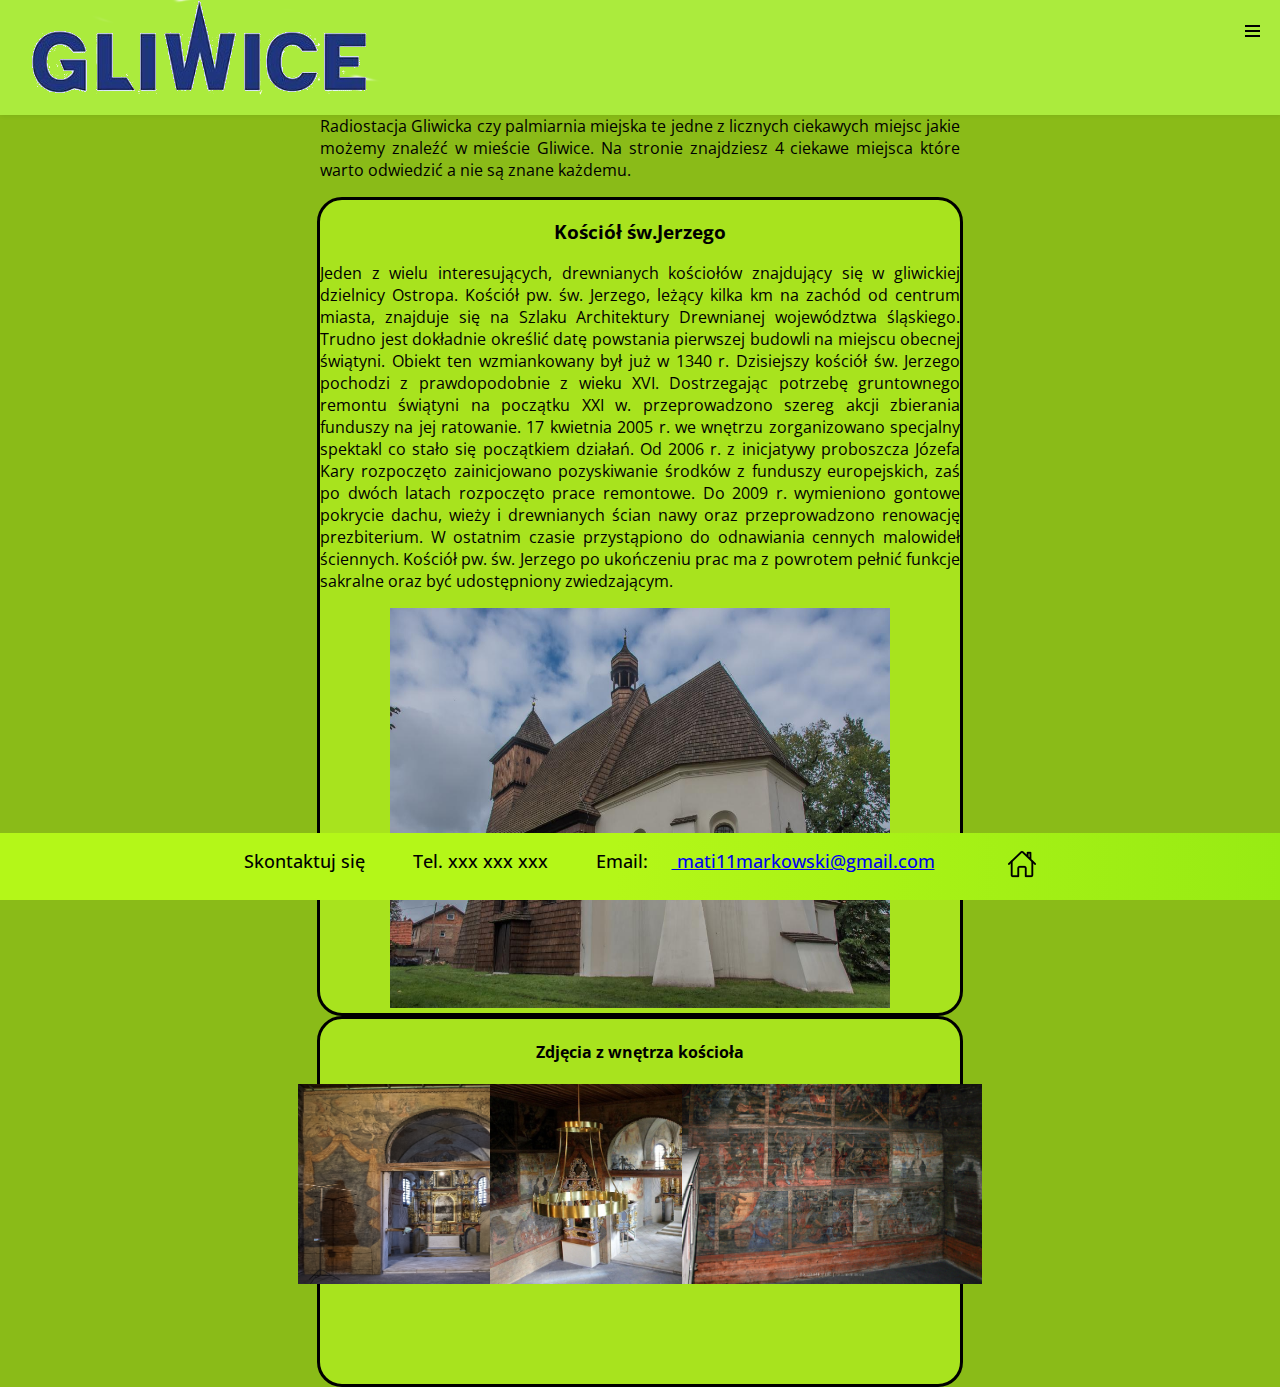
<file: Strona/index.html>
<!DOCTYPE html>
<html lang="pl">

<head>
    <title>Gliwice, nieznane miejsca</title>
    <meta charset="utf-8" />
    <meta name="author" content="Mateusz Markowski" />
    <meta name="keywords"
        content="Gliwice,ciekawe miejsca Gliwice, nieoczywiste miejsca w Gliwicach, domy Finladzkie w Gliwicach" />
    <meta name="description"
        content="Szukasz ciekawych miejsc w Gliwicach?. Chciałbyś poznać mniej znane a zarazem niesamowicie ciekawe miejsca. Na stronie znajdziesz właśnie 4 takie miejsca. " />
    <meta name="robots" content="all" />
    <link rel="stylesheet" href="style.css" />
</head>

<body>
    <header>
        <a href="#" class="logo"><img id="baner12" src="img/Logo.png" alt="baner_zdjęcie"></a>
        <nav>
            <input class="menu-btm" type="checkbox" id="menu-btm">
            <label class="menu-icon" for="menu-btm"><span class="navicon"></span></label>
            <ul class="menu">
                <li><a href="index.html">Strona główna</a></li>
                <li><a href="atrakcja2/index.html">Strona 2</a></li>
                <li><a href="atrakcja3/index.html">Strona 3</a></li>
                <li><a href="Ankieta/index.html">Ankieta</a></li>
            </ul>
        </nav>
    </header>

    <main>
        <aside class="wstep">
            <p>W naszym mieście możemy znaleźć wiele ciekawych miejsc. Każdemu znana Radiostacja Gliwicka czy palmiarnia
                miejska te jedne z licznych ciekawych
                miejsc jakie możemy znaleźć w mieście Gliwice. Na stronie znajdziesz 4 ciekawe miejsca które warto
                odwiedzić a nie są znane każdemu.</p>
        </aside>

        <div class="Kosciol">
            <h3>Kościół św.Jerzego</h3>
            <p class="Ktekst">Jeden z wielu interesujących, drewnianych kościołów znajdujący się w gliwickiej dzielnicy
                Ostropa.
                Kościół pw. św. Jerzego, leżący kilka km na zachód od centrum miasta, znajduje się na Szlaku
                Architektury Drewnianej województwa śląskiego.
                Trudno jest dokładnie określić datę powstania pierwszej budowli na miejscu obecnej świątyni. Obiekt ten
                wzmiankowany był już w 1340 r.
                Dzisiejszy kościół św. Jerzego pochodzi z prawdopodobnie z wieku XVI. Dostrzegając potrzebę gruntownego
                remontu świątyni na początku XXI w. przeprowadzono szereg akcji zbierania funduszy na jej ratowanie.
                17 kwietnia 2005 r. we wnętrzu zorganizowano specjalny spektakl co stało się początkiem działań.
                Od 2006 r. z inicjatywy proboszcza Józefa Kary rozpoczęto zainicjowano pozyskiwanie środków z funduszy
                europejskich, zaś po dwóch latach rozpoczęto prace remontowe.
                Do 2009 r. wymieniono gontowe pokrycie dachu, wieży i drewnianych ścian nawy oraz przeprowadzono
                renowację prezbiterium.
                W ostatnim czasie przystąpiono do odnawiania cennych malowideł ściennych.
                Kościół pw. św. Jerzego po ukończeniu prac ma z powrotem pełnić funkcje sakralne oraz być udostępniony
                zwiedzającym.</p>
            <img src="img/kosciol_pw._sw._jerzego_1.jpg" style=" height:400px; width:500px" alt="Kosciol">
        </div>



        <div class="Koscioljerz">
            <h4>Zdjęcia z wnętrza kościoła</h4>
            <div class="Kosciolzdj">
                <div class="Kosciolzdj1">
                    <div class="grupazdjec"><img src="img/wnetrz.jpg" style=" height:200px; width:300px" alt="Wnetrze">
                    </div>
                </div>
                <div class="Kosciolzdj2">
                    <div class="grupazdjec"><img src="img/wnetrz2.jpg" style=" height:200px; width:300px"
                            alt="Wnetrze2"></div>
                </div>
                <div class="Kosciolzdj3">
                    <div class="grupazdjec"><img src="img/wnetrz3.jpg" style=" height:200px; width:300px"
                            alt="Wnetrze3"></div>
                </div>

            </div>
        </div>
















    </main>



    <footer class="stopka">
        <p>Skontaktuj się </p>
        <p>Tel. xxx xxx xxx </p>
        <p>Email:<a href="mailto:mati11markowski@gmail.com" target="blank"> mati11markowski@gmail.com </a></p>
        <a href="#" class="ikona"> <img src="img/ikonadom.png" alt="dom"> </a>
        
    </footer>
</body>

</html>
</file>
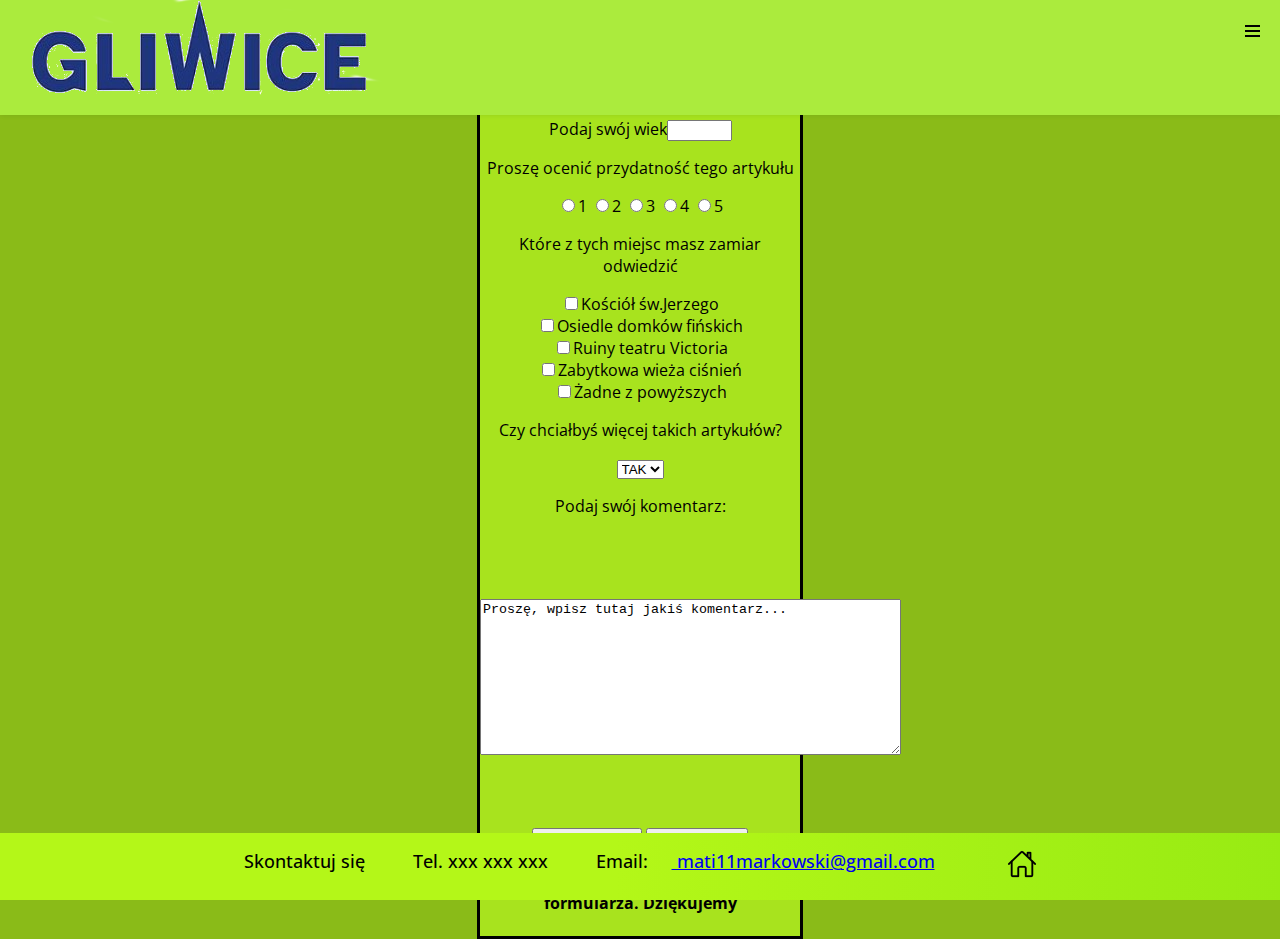
<file: Strona/Ankieta/index.html>
<!DOCTYPE html>
<html lang="pl">
<head>
    <title>Gliwice, nieznane miejsca</title>
    <meta charset= "utf-8" />
    <meta name="author" content="Mateusz Markowski" />
    <meta name="keywords" content="Gliwice,ciekawe miejsca Gliwice, nieoczywiste miejsca w Gliwicach, domy Finladzkie w Gliwicach" />
    <meta name="description" content="Szukasz ciekawych miejsc w Gliwicach?. Chciałbyś poznać mniej znane a zarazem niesamowicie ciekawe miejsca. Na stronie znajdziesz właśnie 4 takie miejsca. "/>
    <meta name="robots" content="none"/>
    <link rel="stylesheet" href="../style.css"/>
    </head>
    <body>
        <header>
            <a href="../index.html" class="logo"><img id ="baner12" src="../img/Logo.png" alt="baner_zdjęcie"></a>
            <nav>
                <input class="menu-btm" type="checkbox" id="menu-btm">
                <label class="menu-icon" for="menu-btm"><span class="navicon"></span></label>
                <ul class="menu">
                <li><a href="../index.html">Strona główna</a></li>  
                <li><a href="../atrakcja2/index.html">Strona 2</a></li>
                <li><a href="../atrakcja3/index.html">Strona 3</a></li>
                <li><a href="#">Ankieta</a></li>
                </ul>   
            </nav>
        </header>

<body>
<main>
<div class="formularz">
<form action="mati11markowski@gmail.com" method="post">
    <label>Podaj swój wiek</label><input type="text" name="wiek" size="5" maxlength="3" />
    <p>Proszę ocenić przydatność tego artykułu</p>
    <input type="radio" name="radio" value="1">1
    <input type="radio" name="radio" value="2">2
    <input type="radio" name="radio" value="3">3
    <input type="radio" name="radio" value="4">4
    <input type="radio" name="radio" value="5">5
    <p>Które z tych miejsc masz zamiar odwiedzić</p>
    <input type="checkbox" name="miejsce" value="Park Chrobrego">Kościół św.Jerzego<br>
    <input type="checkbox" name="miejsce" value="Marina Gliwice">Osiedle domków fińskich<br>
    <input type="checkbox" name="miejsce" value="Bistro Cafe Żółw">Ruiny teatru Victoria<br>
    <input type="checkbox" name="miejsce" value="Park Szwajcaria">Zabytkowa wieża ciśnień<br>
    <input type="checkbox" name="miejsce" value="jeszce nw">Żadne z powyższych<br>
    <p></p>
    <p>Czy chciałbyś więcej takich artykułów?</p>
    <select name="Wybor">
    <option>TAK</option>
    <option>NIE</option>
    </select>
    <p>Podaj swój komentarz:</p><br><br><br>
    <textarea name="Komentarz" cols="50" rows="10">Proszę, wpisz tutaj jakiś komentarz...</textarea>
    <br>
    <br>
    <br>
    <br>
    <input type="submit" value="Wyślij formularz">
    <input type="reset" value="Wyczyść dane">
    </form>
    <h4>Prosimy o wypełnienie powyższego formularza. Dziękujemy </h4>
</div>

</main>


    <footer class="stopka">
        <p>Skontaktuj się </p>
        <p>Tel. xxx xxx xxx </p>
        <p>Email:<a href="mailto:mati11markowski@gmail.com" target="blank"> mati11markowski@gmail.com </a></p>
        <a href="../index.html" class="ikona"> <img src="../img/ikonadom.png" alt="dom"> </a>
    </footer>
</body>
</html>
</file>
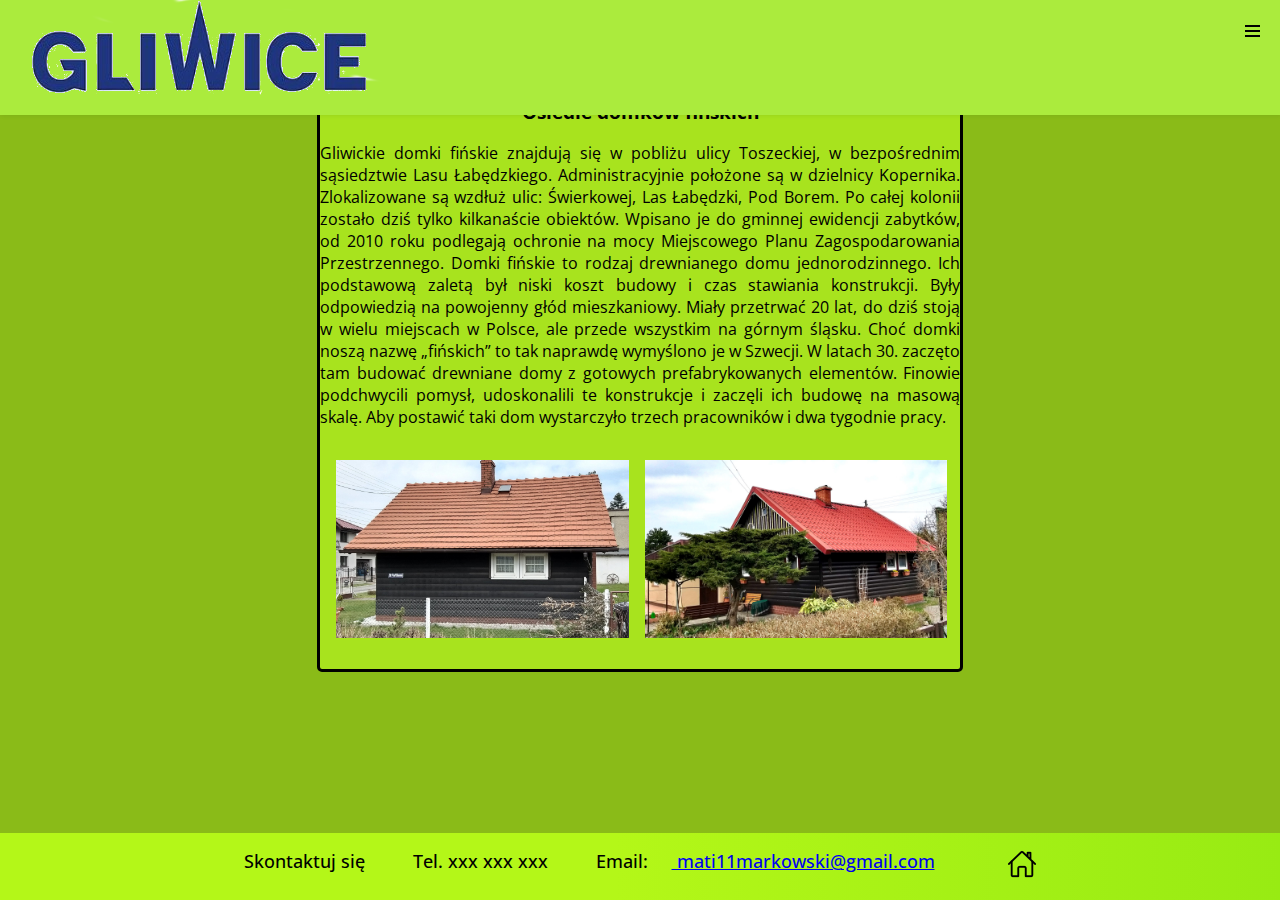
<file: Strona/atrakcja2/index.html>
<!DOCTYPE html>
<html lang="pl">

<head>
    <title>Gliwice, nieznane miejsca</title>
    <meta charset="utf-8" />
    <meta name="author" content="Mateusz Markowski" />
    <meta name="keywords"
        content="Gliwice,ciekawe miejsca Gliwice, nieoczywiste miejsca w Gliwicach, domy Finladzkie w Gliwicach" />
    <meta name="description"
        content="Szukasz ciekawych miejsc w Gliwicach?. Chciałbyś poznać mniej znane a zarazem niesamowicie ciekawe miejsca. Na stronie znajdziesz właśnie 4 takie miejsca. " />
    <meta name="robots" content="none" />
    <link rel="stylesheet" href="../style.css" />
</head>

<body>
    <header>
        <a href="../index.html" class="logo"><img id="baner12" src="../img/Logo.png" alt="baner_zdjęcie"></a>
        <nav>
            <input class="menu-btm" type="checkbox" id="menu-btm">
            <label class="menu-icon" for="menu-btm"><span class="navicon"></span></label>
            <ul class="menu">
                <li><a href="../index.html">Strona główna</a></li>
                <li><a href="#">Strona 2</a></li>
                <li><a href="../atrakcja3/index.html">Strona 3</a></li>
                <li><a href="../Ankieta/index.html">Ankieta</a></li>
            </ul>
        </nav>
    </header>

    <main>
        <div class="domki">
            <h3>Osiedle domków fińskich</h3>
            <p class=domkitekst>
                Gliwickie domki fińskie znajdują się w pobliżu ulicy Toszeckiej, w bezpośrednim sąsiedztwie Lasu
                Łabędzkiego. Administracyjnie położone są w dzielnicy Kopernika. Zlokalizowane są wzdłuż ulic:
                Świerkowej, Las Łabędzki, Pod Borem. Po całej kolonii zostało dziś tylko kilkanaście obiektów. Wpisano
                je do gminnej ewidencji zabytków,
                od 2010 roku podlegają ochronie na mocy Miejscowego Planu Zagospodarowania Przestrzennego.
                Domki fińskie to rodzaj drewnianego domu jednorodzinnego.
                Ich podstawową zaletą był niski koszt budowy i czas stawiania konstrukcji.
                Były odpowiedzią na powojenny głód mieszkaniowy.
                Miały przetrwać 20 lat, do dziś stoją w wielu miejscach w Polsce, ale przede wszystkim na górnym śląsku.
                Choć domki noszą nazwę „fińskich” to tak naprawdę wymyślono je w Szwecji.
                W latach 30. zaczęto tam budować drewniane domy z gotowych prefabrykowanych elementów.
                Finowie podchwycili pomysł, udoskonalili te konstrukcje i zaczęli ich budowę na masową skalę.
                Aby postawić taki dom wystarczyło trzech pracowników i dwa tygodnie pracy.</p>

<!-- 
            <img src="img/domek1.jpg" style=" height:25%; width:25%" alt="Domek1">
            <img src="img/domek2.jpg" style=" height:25%; width:25%" alt="Domek2">
            <img src="img/domek3.jpg" style=" height:25%; width:25%" alt="Domek3">
            <img src="img/domek4.jpg" style=" height:25%; width:25%" alt="Domek4"> -->

        
      
            <div class="galleria-w">
                <div class="galleria-suwak">
                    <div class="gal">
                        <div class="zdj">
                        <img src="img/domek1.jpg"   alt="Domek1" />
                        </div>
                        <div class="zdj">
                        <img src="img/domek2.jpg"  alt=Domek2" />
                        </div>
                        <div class="zdj">
                        <img src="img/domek3.jpg"  alt="Domek3" />
                        </div>
                        <div class="zdj">
                        <img src="img/domek4.jpg"  alt="Domek4" />
                    </div>
                </div>
                </div>


        </div>

















    </main>


    <footer class="stopka">
        <p>Skontaktuj się </p>
        <p>Tel. xxx xxx xxx </p>
        <p>Email:<a href="mailto:mati11markowski@gmail.com" target="blank"> mati11markowski@gmail.com </a></p>
        <a href="../index.html" class="ikona"> <img src="../img/ikonadom.png" alt="dom"> </a>
    </footer>
</body>

</html>
</file>
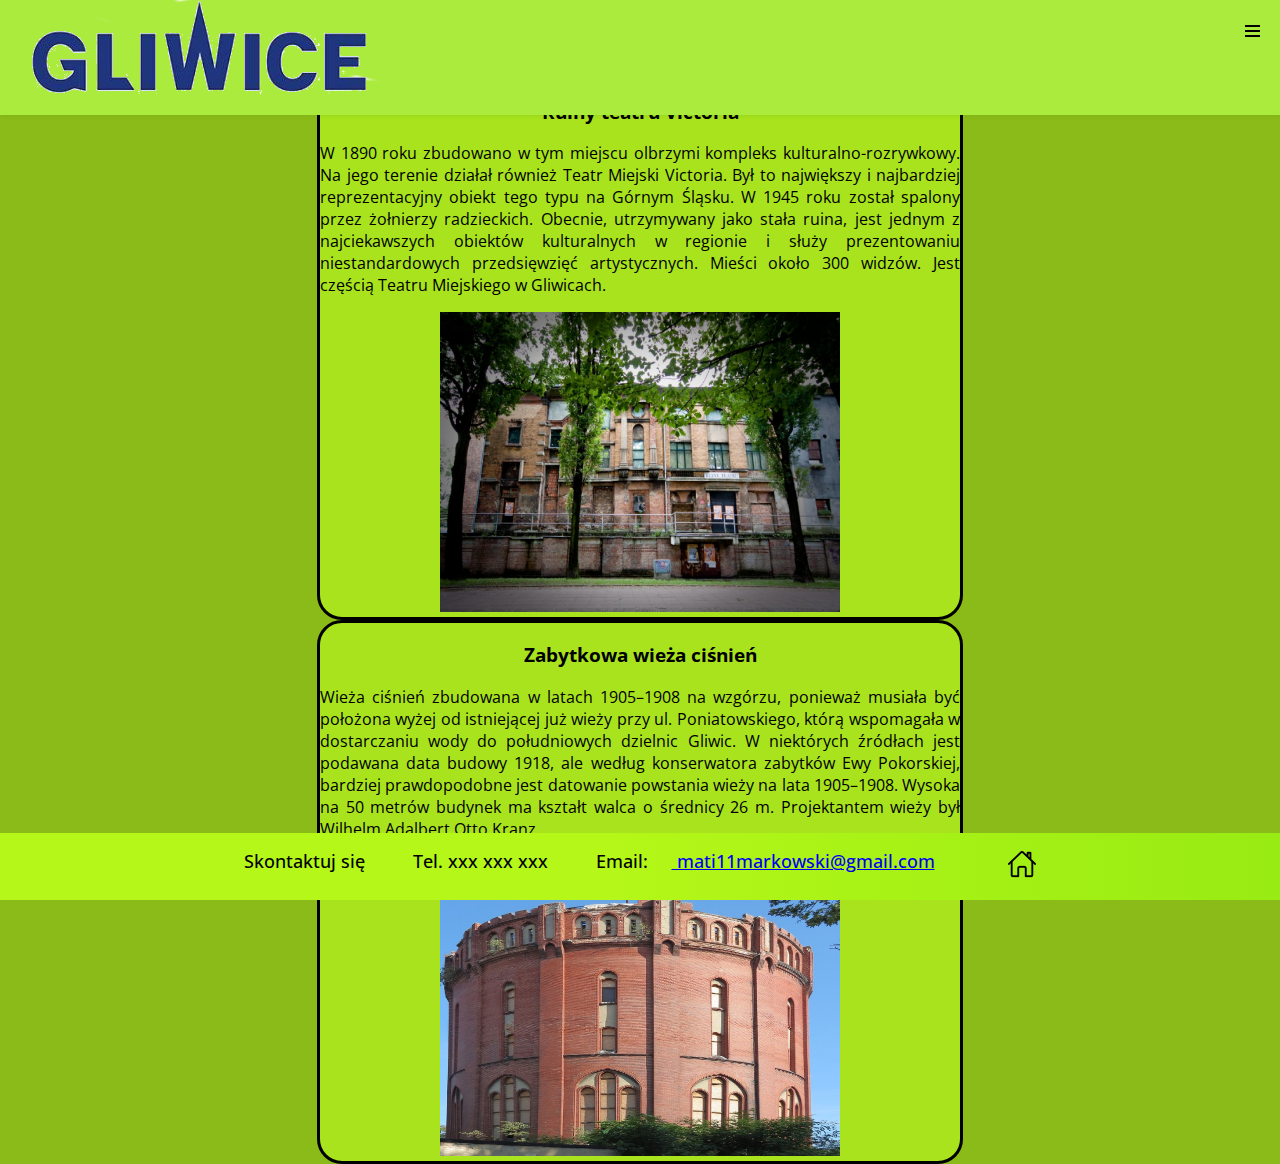
<file: Strona/atrakcja3/index.html>
<!DOCTYPE html>
<html lang="pl">

<head>
    <title>Gliwice, nieznane miejsca</title>
    <meta charset="utf-8" />
    <meta name="author" content="Mateusz Markowski" />
    <meta name="keywords"
        content="Gliwice,ciekawe miejsca Gliwice, nieoczywiste miejsca w Gliwicach, domy Finladzkie w Gliwicach" />
    <meta name="description"
        content="Szukasz ciekawych miejsc w Gliwicach?. Chciałbyś poznać mniej znane a zarazem niesamowicie ciekawe miejsca. Na stronie znajdziesz właśnie 4 takie miejsca. " />
    <meta name="robots" content="none" />
    <link rel="stylesheet" href="../style.css" />
</head>

<body>
    <header>
        <a href="../index.html" class="logo"><img id="baner12" src="../img/Logo.png" alt="baner_zdjęcie"></a>
        <nav>
            <input class="menu-btm" type="checkbox" id="menu-btm">
            <label class="menu-icon" for="menu-btm"><span class="navicon"></span></label>
            <ul class="menu">
                <li><a href="../index.html">Strona główna</a></li>
                <li><a href="../atrakcja2/index.html">Strona 2</a></li>
                <li><a href="#">Strona 3</a></li>
                <li><a href="../Ankieta/index.html">Ankieta</a></li>
            </ul>
        </nav>
    </header>

    <main>
        <div class="Teatr">
            <h3>Ruiny teatru Victoria</h3>
            <p class="teatrtekst">W 1890 roku zbudowano w tym miejscu olbrzymi kompleks kulturalno-rozrywkowy.
                Na jego terenie działał również Teatr Miejski Victoria.
                Był to największy i najbardziej reprezentacyjny obiekt tego typu na Górnym Śląsku.
                W 1945 roku został spalony przez żołnierzy radzieckich.
                Obecnie, utrzymywany jako stała ruina, jest jednym z najciekawszych obiektów kulturalnych w regionie i
                służy prezentowaniu niestandardowych przedsięwzięć artystycznych.
                Mieści około 300 widzów. Jest częścią Teatru Miejskiego w Gliwicach.</p>

            <img src="img/teatr_victoria.jpg" style=" height:300px; width:400px" alt="Teatr">
        </div>

        <div class="Wieża">
            <h3>Zabytkowa wieża ciśnień</h3>
            <p class="wieżatekst">Wieża ciśnień zbudowana w latach 1905–1908 na wzgórzu,
                ponieważ musiała być położona wyżej od istniejącej już wieży przy ul. Poniatowskiego,
                którą wspomagała w dostarczaniu wody do południowych dzielnic Gliwic.
                W niektórych źródłach jest podawana data budowy 1918, ale według konserwatora zabytków Ewy Pokorskiej,
                bardziej prawdopodobne jest datowanie powstania wieży na lata 1905–1908. Wysoka na 50 metrów budynek ma
                kształt walca o średnicy 26 m.
                Projektantem wieży był Wilhelm Adalbert Otto Kranz.

            </p>
            <img src="img/wieża_ciśnień_2.jpg" style=" height:300px; width:400px" alt="Teatr">
        </div>

    </main>





    <footer class="stopka">
        <p>Skontaktuj się </p>
        <p>Tel. xxx xxx xxx </p>
        <p>Email:<a href="mailto:mati11markowski@gmail.com" target="blank"> mati11markowski@gmail.com </a></p>
        <a href="../index.html" class="ikona"> <img src="../img/ikonadom.png" alt="dom"> </a>
    </footer>
</body>

</html>
</file>
<file: Strona/style.css>
@import url('https://fonts.googleapis.com/css2?family=Open+Sans:wght@300&family=Source+Sans+Pro:wght@200&display=swap');

body{
    background-color: #8abb18;
    margin: 0;
    font-family: 'Source Sans Pro', sans-serif;
    font-family: 'Open Sans', sans-serif;
}


main
{
    padding-top: 6%;
}
/* 
.not
{
    padding-top: 3%;
} */

.formularz
{
    padding-top: 3%;
    background-color: #A8E31E;
}



header .logo
{
display: block;
float: left;
/*padding: 10px 20px;*/
font-size: 2em;
}




header
{
    background-color:#ABEB3D;
    box-shadow: 1px 1px 4px rgba(30, 94, 0, 0.1);
    position: fixed;
    margin-top:0;
    padding-top:0;
    margin-left:0;
    width: 100%;
    z-index: 3;
    }
    


    header ul
    {
    margin: 0;
    list-style-type: none;
    overflow: hidden;
    background-color: #ABEB3D;
    }
    
    header li a
    {
    display: block;
    align-items:center;
    justify-content:center;
    padding: 5px;
    text-decoration: none;
    /*border-right: 1px solid #f4f4f4;*/
    color:black;
    }
    
    header li a:hover,header.menu-btm:hover 
    {
    background-color:#A2DE3A;
    }
    
    header .menu
    {
    clear: both;
    max-height: 0;
    transition: max-height s easy-out;
    -webkit-transition: max-height 2s easy-out;
    -moz-transition: max-height 2s easy-out;
    }
    
    header .menu-icon
    {
    cursor: pointer;
    float: right;
    padding: 30px 20px;
    position: relative;
    }
    
    header .menu-icon .navicon
    {
    background-color: #000;
    display: block;
    height: 2px;
    width: 15px;
    position: relative;
    }
    
    header .menu-icon .navicon::before, header .menu-icon .navicon::after
    {
    content: "";
    background-color: #000;
    display: block;
    height: 100%;
    width: 100%;
    position: absolute;
    transition: all 1s;
    }
    
    header .menu-icon .navicon::before
    {
    top: 5px;
    }
    
    header .menu-icon .navicon::after
    {
    top: -5px;
    }
    
    header .menu-btm
    {
    display: none;
    }
    
    header .menu-btm:checked~.menu
    {
    max-height: 175px;
    }
    
    header .menu-btm:checked~.menu-icon .navicon::before
    {
    transform: rotate(45deg) translateY(-7px);
    }
    
    header .menu-btm:checked~.menu-icon .navicon::after
    {
    transform: rotate(-45deg) translateY(7px);
    }
    
    header .menu-btm:checked~.menu-icon .navicon
    {
    background-color: transparent;
    }






    .wstep
    {
    text-align: justify;
    width:50%;
    margin-left: auto; 
    margin-right: auto;   
    }


    .Kosciol
    {
        text-align: center;
        margin-left: auto; 
        margin-right: auto;
        border: 3px solid #000000;
        border-radius: 25px;
        width: 50%;
        background-color: #A8E31E;       
    }


    .Ktekst
    {
        text-align: justify
    }



    .Koscioljerz div
    {
    display: flex;
	justify-content:center;
    }

    .Koscioljerz
    {
     width:100%;
     justify-content:center;
     text-align: center;
     border: 3px solid #000000;
     margin-left: auto; 
     margin-right: auto;
     width: 50%;
     border-radius: 25px;
     background-color: #A8E31E;
    }

    .Kosciolzdj
    {
        width:100%;
        justify-content:center;
        margin-left:auto;
        margin-right:auto;
    }

    .grupazdjec
    {
        width:500px;
        height:300px;
        border-radius:15px;
    }

    .Kosciolzdj1
    {
    width: 30%;
    }

    .Kosciolzdj2
    {
    width: 30%;
    }

    .Kosciolzdj3
    {
    width: 30%;
    }








    .domki
    {
       text-align: center;
        margin-left: auto; 
        margin-right: auto;
        border: 3px solid #000000;
        border-radius: 25px 25px 5px 5px; 
        width: 50%;
        background-color: #A8E31E;
    }
 
    .domkitekst
    {
    text-align: justify
    }
    

    .galeria{

        margin-left: auto; 
        margin-right: auto;

    }

    .galleria-w {
        box-sizing: border-box;
        height: 225px;
        overflow: hidden;
      }
      
      .galleria-suwak {
        box-sizing: border-box;
        height: 225px;
        overflow-x: auto;
        overflow-y: hidden;
      }
      
      .gal {
        background-color: #A8E31E;
        display: flex;
        box-sizing: border-box;
        width: max-content;
        height: 210px;
        padding: 0px 8px;
      }
      
      .zdj {
        box-sizing: border-box;
        height: 100%;
        padding: 16px 8px;
        
      }
      
      .zdj img {
        display: block; 
        height: 100%;
      }





    .Teatr
    {
        text-align: center;
        margin-left: auto; 
        margin-right: auto;
        border: 3px solid #000000;
        border-radius: 25px;
        width: 50%;
        background-color: #A8E31E;
        
    }

    .teatrtekst
    {
    text-align: justify
    }

    .Wieża
    {
        text-align: center;
        margin-left: auto; 
        margin-right: auto;
        border: 3px solid #000000;
        border-radius: 25px;
        width: 50%;
        background-color: #A8E31E;
    }

    .wieżatekst
    {
    text-align: justify
    }
  

    .formularz
    {
        text-align: center;
        margin-left: auto; 
        margin-right: auto;
        border: 3px solid #000000;
        width: 25%;
    }







    
.stopka{     
    box-sizing: border-box;
    font-family: 'Open Sans', sans-serif;
    font-size: 18px;
    font-weight: 500;
    
    display:none;
    height:100;
    width:100%;
    position: fixed;
    bottom:0;
    right:0 3rem;
    background:linear-gradient(90deg, rgba(180, 247, 24, 1) 48%, rgb(152, 235, 19) 100%);
    display:flex;
    justify-content:center;
    
}
.stopka p
{
  
    margin: 0 1rem;
    text-decoration:none;
    padding:1rem .5rem;
}


.stopka a
{
    margin: 0 1rem;
    padding:1rem .5rem;
}
</file>
